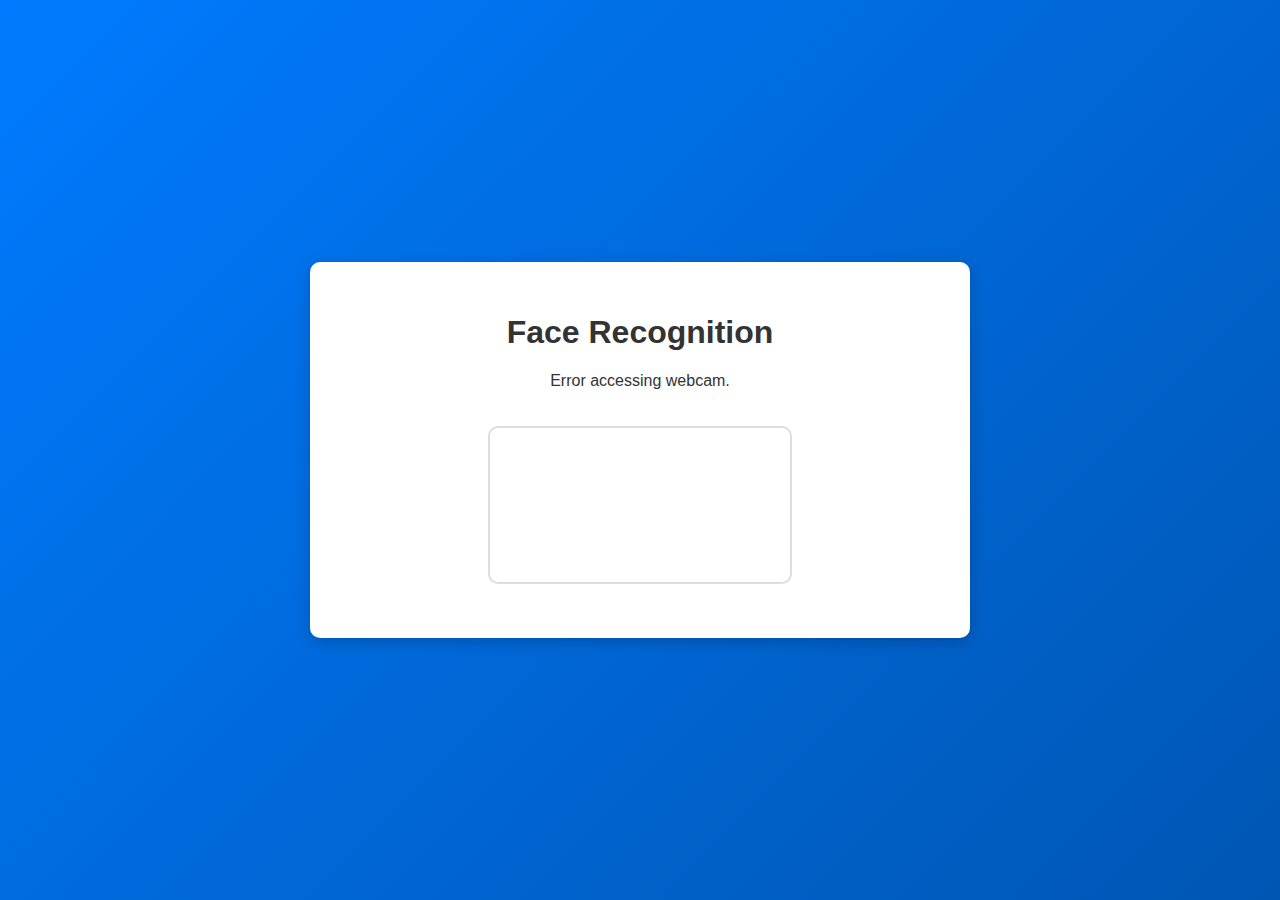
<file: templates/index.html>
<!DOCTYPE html>
<html lang="en">
<head>
    <meta charset="UTF-8">
    <meta name="viewport" content="width=device-width, initial-scale=1.0">
    <title>Face Scanning</title>
    <link rel="stylesheet" href="/static/index.css">
</head>
<body>
    <div class="container">
        <h1>Face Recognition</h1>
        <p id="status">Preparing to scan...</p>
        <div class="webcam-container">
            <video id="webcam" autoplay playsinline></video>
            <canvas id="snapshot" style="display: none;"></canvas>
        </div>
        <div id="timer"></div>
        <div class="buttons">
            <button id="scanAgain" style="display: none;">Scan Again</button>
            <button id="proceed" style="display: none;">Proceed</button>
        </div>
    </div>

    <script>
        const video = document.getElementById('webcam');
        const canvas = document.getElementById('snapshot');
        const status = document.getElementById('status');
        const session_id = "{{ session_id }}";
        const timerDiv = document.getElementById('timer');
        const scanAgainBtn = document.getElementById('scanAgain');
        const proceedBtn = document.getElementById('proceed');

        let currentStep = 0;

        // Timer function
        function showCountdown(callback) {
            timerDiv.innerHTML = "3";
            timerDiv.style.display = "block";
            let countdown = 3;

            const interval = setInterval(() => {
                countdown -= 1;
                timerDiv.innerHTML = countdown;

                if (countdown === 0) {
                    clearInterval(interval);
                    timerDiv.style.display = "none";
                    callback();
                }
            }, 1000);
        }

        // Access webcam
        navigator.mediaDevices.getUserMedia({ video: true })
            .then(stream => {
                video.srcObject = stream;

                // Start scanning process
                video.onloadedmetadata = () => {
                    status.textContent = "Starting scan in 3 seconds...";
                    showCountdown(() => {
                        captureAndSendImage();
                    });
                };
            })
            .catch(err => {
                console.error("Error accessing webcam:", err);
                status.textContent = "Error accessing webcam.";
            });

        function captureAndSendImage() {
            status.textContent = "Scanning face...";
            const ctx = canvas.getContext('2d');
            canvas.width = video.videoWidth;
            canvas.height = video.videoHeight;
            ctx.drawImage(video, 0, 0, canvas.width, canvas.height);

            canvas.toBlob(blob => {
                const formData = new FormData();
                formData.append('image', blob, 'frame.jpg');
                formData.append('session_id', session_id);

                fetch('/get-face-embeddings', {
                    method: 'POST',
                    body: formData
                })
                    .then(response => response.json())
                    .then(data => {
                        if (data.success) {
                            status.textContent = "Finished scanning.";
                            scanAgainBtn.style.display = "inline-block";
                            proceedBtn.style.display = "inline-block";
                        } else {
                            status.textContent = "Error: " + data.message;
                        }
                    })
                    .catch(err => {
                        console.error("Error sending image:", err);
                        status.textContent = "Error processing image.";
                    });
            }, 'image/jpeg');
        }

        // Event listeners for buttons
        scanAgainBtn.addEventListener('click', () => {
            status.textContent = "Preparing to scan again...";
            scanAgainBtn.style.display = "none";
            proceedBtn.style.display = "none";
            showCountdown(() => {
                captureAndSendImage();
            });
        });

        proceedBtn.addEventListener('click', () => {
            window.location.href = '/gesture?session_id=' + session_id;
        });
    </script>
</body>
</html>
</file>
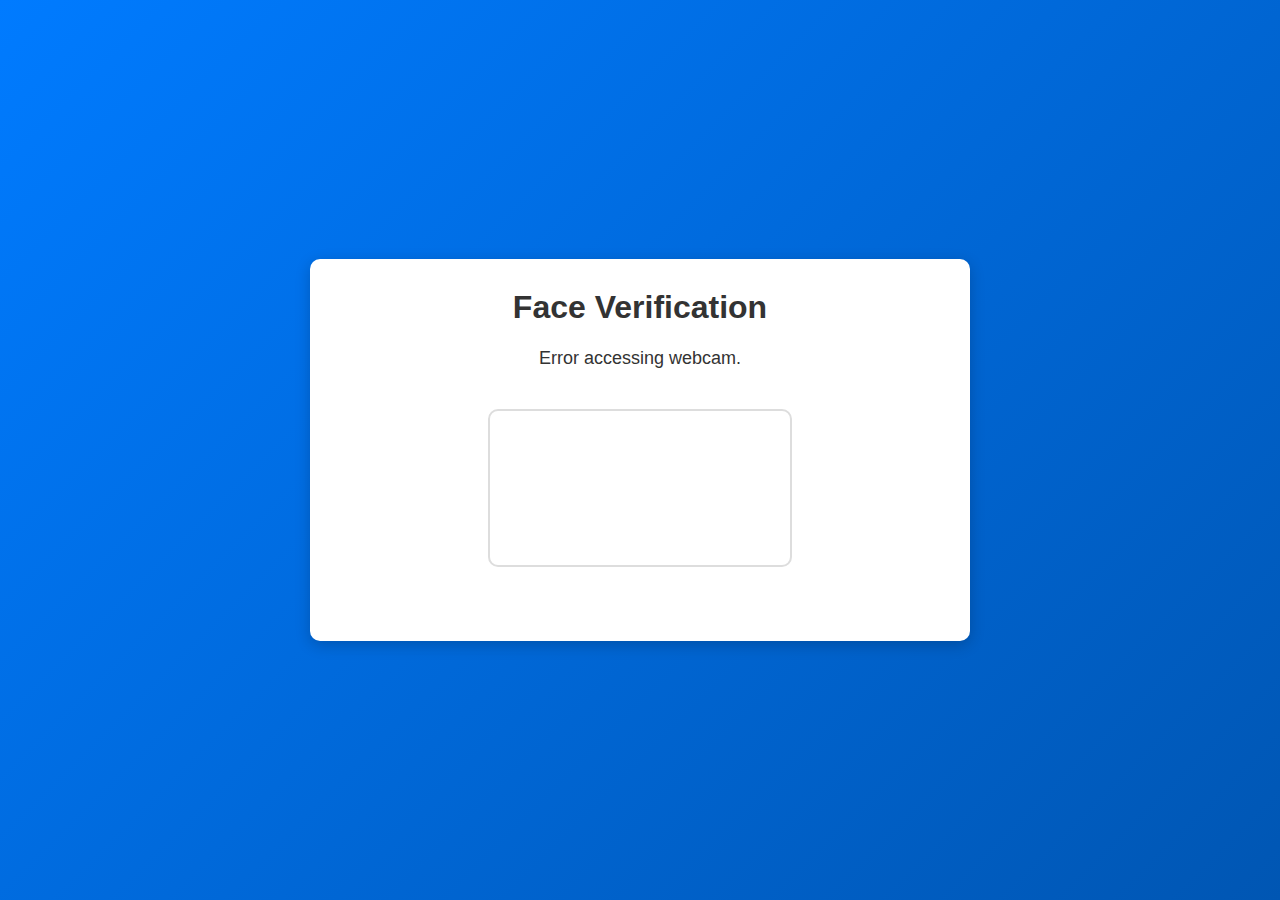
<file: templates/face_scan.html>
<!DOCTYPE html>
<html lang="en">
<head>
    <meta charset="UTF-8">
    <title>Face Verification</title>
    <link rel="stylesheet" href="/static/validation.css">
</head>
<body>
    <div class="container">
        <h1>Face Verification</h1>
        <p id="status">Scanning face...</p>
        <div class="webcam-container">
            <video id="webcam" autoplay playsinline></video>
        </div>
        <div class="buttons">
            <button id="retryButton" style="display: none;">Retry</button>
            <button id="proceedButton" style="display: none;">Proceed</button>
        </div>
    </div>

    <script>
        const session_id = "{{ session_id }}";
        const video = document.getElementById('webcam');
        const statusElement = document.getElementById('status');
        const retryButton = document.getElementById('retryButton');
        const proceedButton = document.getElementById('proceedButton');
        const canvas = document.createElement('canvas');

        // Access webcam
        navigator.mediaDevices.getUserMedia({ video: true })
            .then(stream => {
                video.srcObject = stream;

                // Start the process after video is ready
                video.onloadedmetadata = () => {
                    setTimeout(captureAndSendImage, 3000); // Wait for 3 seconds
                };
            })
            .catch(err => {
                console.error("Error accessing webcam:", err);
                statusElement.textContent = "Error accessing webcam.";
            });

        function captureAndSendImage() {
            const ctx = canvas.getContext('2d');
            canvas.width = video.videoWidth;
            canvas.height = video.videoHeight;
            ctx.drawImage(video, 0, 0, canvas.width, canvas.height);

            canvas.toBlob(async blob => {
                const formData = new FormData();
                formData.append('image', blob, 'frame.jpg');
                formData.append('session_id', session_id);

                let response = await fetch('/validate_face', {
                    method: 'POST',
                    body: formData
                });
                let data = await response.json();

                // Update the status based on the response
                if (data.success) {
                    statusElement.innerText = "Authentication Successful!";
                } else {
                    statusElement.innerText = "Authentication Failed: " + data.message;
                }

                // Stop the video stream
                let tracks = video.srcObject.getTracks();
                tracks.forEach(track => track.stop());

                // Redirect to login page after 3 seconds
                setTimeout(() => {
                    window.location.href = "/login";
                }, 3000);
            }, 'image/jpeg');
        }
    </script>
</body>
</html>
</file>
<file: static/index.css>
/* General Styles */
body {
    font-family: 'Arial', sans-serif;
    margin: 0;
    padding: 0;
    display: flex;
    justify-content: center;
    align-items: center;
    height: 100vh;
    background: linear-gradient(135deg, #007bff, #0056b3);
    color: #ffffff;
}

/* Container Styles */
.container {
    background: #ffffff;
    padding: 30px;
    border-radius: 10px;
    box-shadow: 0px 4px 15px rgba(0, 0, 0, 0.2);
    width: 100%;
    max-width: 600px;
    text-align: center;
    color: #333;
}

/* Webcam Video */
.webcam-container {
    margin: 20px 0;
    border: 2px solid #ddd;
    border-radius: 10px;
    overflow: hidden;
    display: inline-block;
}

video {
    width: 100%;
    border-radius: 10px;
}

/* Timer */
#timer {
    font-size: 48px;
    font-weight: bold;
    color: #007bff;
    display: none;
}

/* Buttons */
.buttons button {
    padding: 10px 20px;
    margin: 10px;
    font-size: 16px;
    color: white;
    background: #007bff;
    border: none;
    border-radius: 5px;
    cursor: pointer;
    transition: background 0.3s;
}

.buttons button:hover {
    background: #0056b3;
}

.buttons button:active {
    background: #004080;
}
</file>
<file: static/validation.css>
/* validation.css */

/* General Styles */
body {
    font-family: 'Arial', sans-serif;
    margin: 0;
    padding: 0;
    background: linear-gradient(135deg, #007bff, #0056b3);
    color: #ffffff;
    display: flex;
    justify-content: center;
    align-items: center;
    height: 100vh;
}

/* Container Styles */
.container {
    background: #ffffff;
    padding: 30px;
    border-radius: 10px;
    box-shadow: 0px 4px 15px rgba(0, 0, 0, 0.2);
    width: 90%;
    max-width: 600px;
    text-align: center;
    color: #333;
}

/* Heading */
h1 {
    margin-top: 0;
}

/* Webcam Feed */
.webcam-container {
    margin: 20px 0;
    border: 2px solid #ddd;
    border-radius: 10px;
    overflow: hidden;
    display: inline-block;
}

video, img {
    width: 100%;
    border-radius: 10px;
}

/* Status Text */
#status {
    font-size: 18px;
    margin-bottom: 20px;
}

/* Buttons */
.buttons {
    margin-top: 20px;
}

.buttons button {
    padding: 10px 20px;
    margin: 10px 5px;
    font-size: 16px;
    color: white;
    background: #007bff;
    border: none;
    border-radius: 5px;
    cursor: pointer;
    transition: background 0.3s;
}

.buttons button:hover {
    background: #0056b3;
}

.buttons button:active {
    background: #004080;
}
</file>
